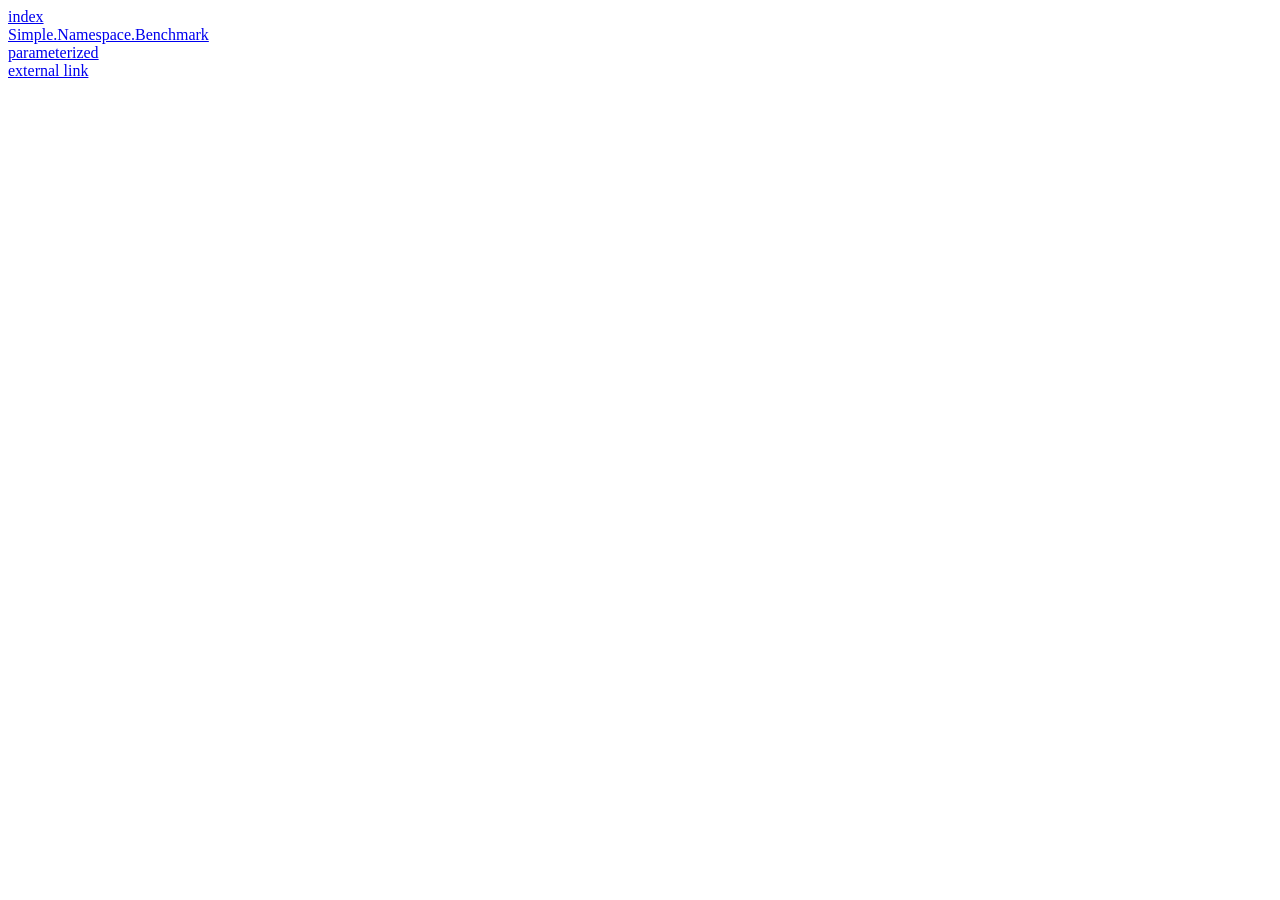
<file: tests/WasmBenchmarkHistory.Tests/Fixtures/index.html>
<html>
<body>
<a href="AllTestindex.html">index</a><br>
<a href="Simple.Namespace.Benchmark.html">Simple.Namespace.Benchmark</a><br>
<a href="Parameterized.Bench(value%3A%20%22a%2Fb%2Bc%22%2C%20items%3A%20%5B1%2C2%5D).html">parameterized</a><br>
<a href="https://example.invalid/not-data.html">external link</a><br>
</body>
</html>
</file>
